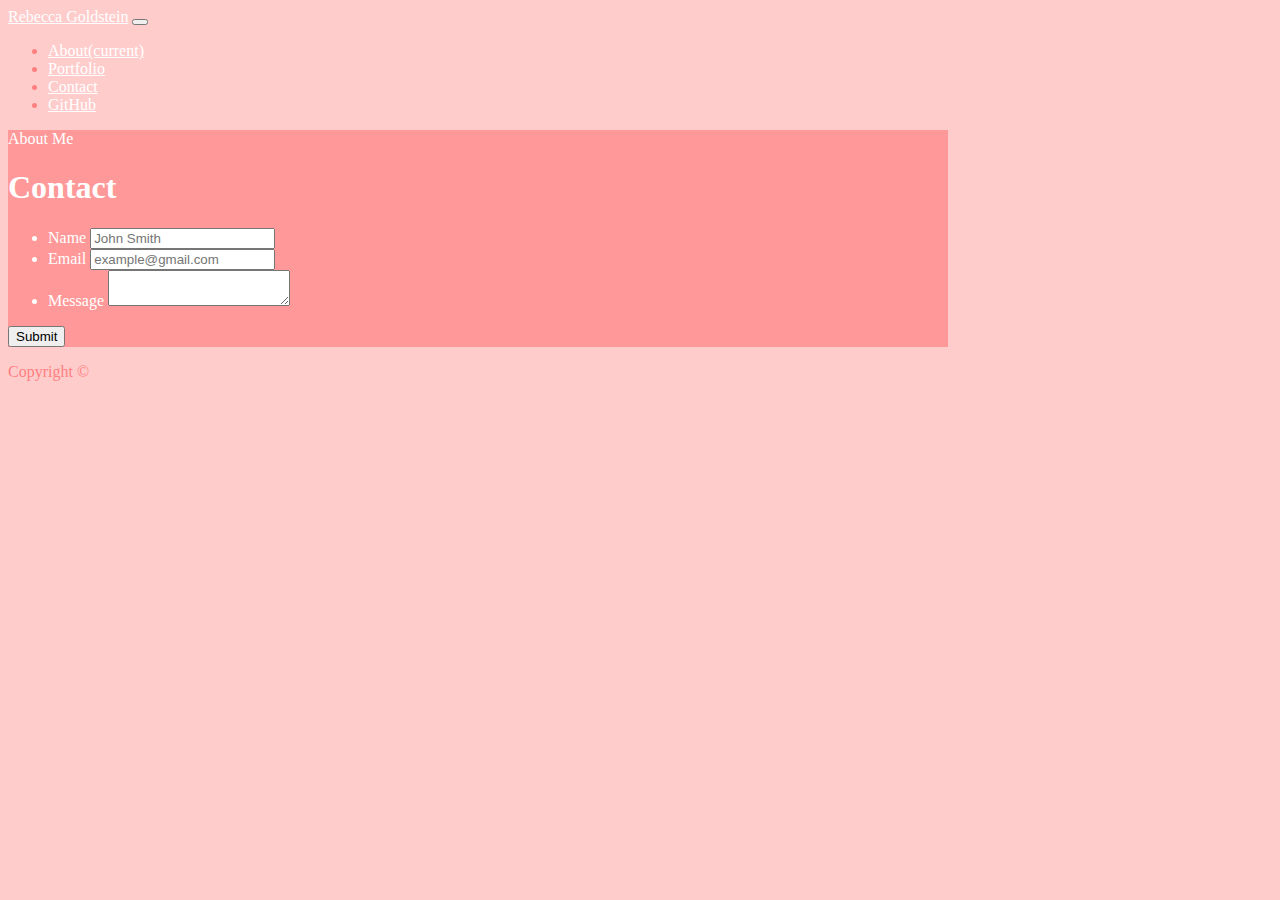
<file: oldContact.html>
<!DOCTYPE <!DOCTYPE html>
<html>

<head>
  <meta charset="utf-8" />
  <meta http-equiv="X-UA-Compatible" content="IE=edge">
  <title>Contact</title>
  <meta name="viewport" content="width=device-width, initial-scale=1">
  <link rel="stylesheet" href="https://stackpath.bootstrapcdn.com/bootstrap/4.1.3/css/bootstrap.min.css" integrity="sha384-MCw98/SFnGE8fJT3GXwEOngsV7Zt27NXFoaoApmYm81iuXoPkFOJwJ8ERdknLPMO"
    crossorigin="anonymous">
  <link rel="stylesheet" type="text/css" href="assets/css/style.css">

</head>

<body>

  <nav class="navbar navbar-expand-lg navbar-light bg-dark">
    <a class="navbar-brand text-white" href="#">Rebecca Goldstein</a>
    <button class="navbar-toggler" type="button" data-toggle="collapse" data-target="#navbarNav" aria-controls="navbarNav"
      aria-expanded="false" aria-label="Toggle navigation">
      <span class="navbar-toggler-icon"></span>
    </button>
    <div class="collapse navbar-collapse" id="navbarNav">
      <ul class="navbar-nav">
        <li class="nav-item active">
          <a class="nav-link text-white" href="index.html">About<span class="sr-only">(current)</span></a>
        </li>
        <li class="nav-item">
          <a class="nav-link text-white" href="portfolio.html">Portfolio</a>
        </li>
        <li class="nav-item">
          <a class="nav-link text-white" href="contact.html">Contact</a>
        </li>
        <li class="nav-item">
          <a class="nav-link text-white" href="https://github.com/beckygold">GitHub</a>
          </li>
      </ul>
    </div>
  </nav>

  <div class="mx-auto container" id="about-me">
    <div class="row justify-content-center">
      <div class="card mb-3 bg-dark" style="max-width: 940px">
        <div class="card-header bg-dark text-white">About Me</div>
        <div class="card-body bg-secondary text-white">
          <div class="row">
            <div class="col">
                <p>
                    <h1>Contact</h1>
                    <form id="contact-form">
                        <ul>
                            <li>
                                <label for="name">Name</label>
                                <input type="text" id="name" name="name" placeholder="John Smith"
                                    required="required">
                            </li>
                            <li>
                                <label for="email">Email</label>
                                <input type="email" id="email" name="email" placeholder="example@gmail.com"
                                    required="required">
                            </li>
                            <li>
                                <label for="message">Message</label>
                                <textarea id="message" name="message" required="required"></textarea>
                            </li>
                        </ul>
                        <input type="submit">
                    </form>
                </p>
            </div>
          </div>
        </div>
      </div>
    </div>
  </div>

  <footer class="footer bg-dark">
    <div class="container">
      <span class="text-white">Copyright &copy;</span>
    </div>
  </footer>

</body>

</html>
</file>
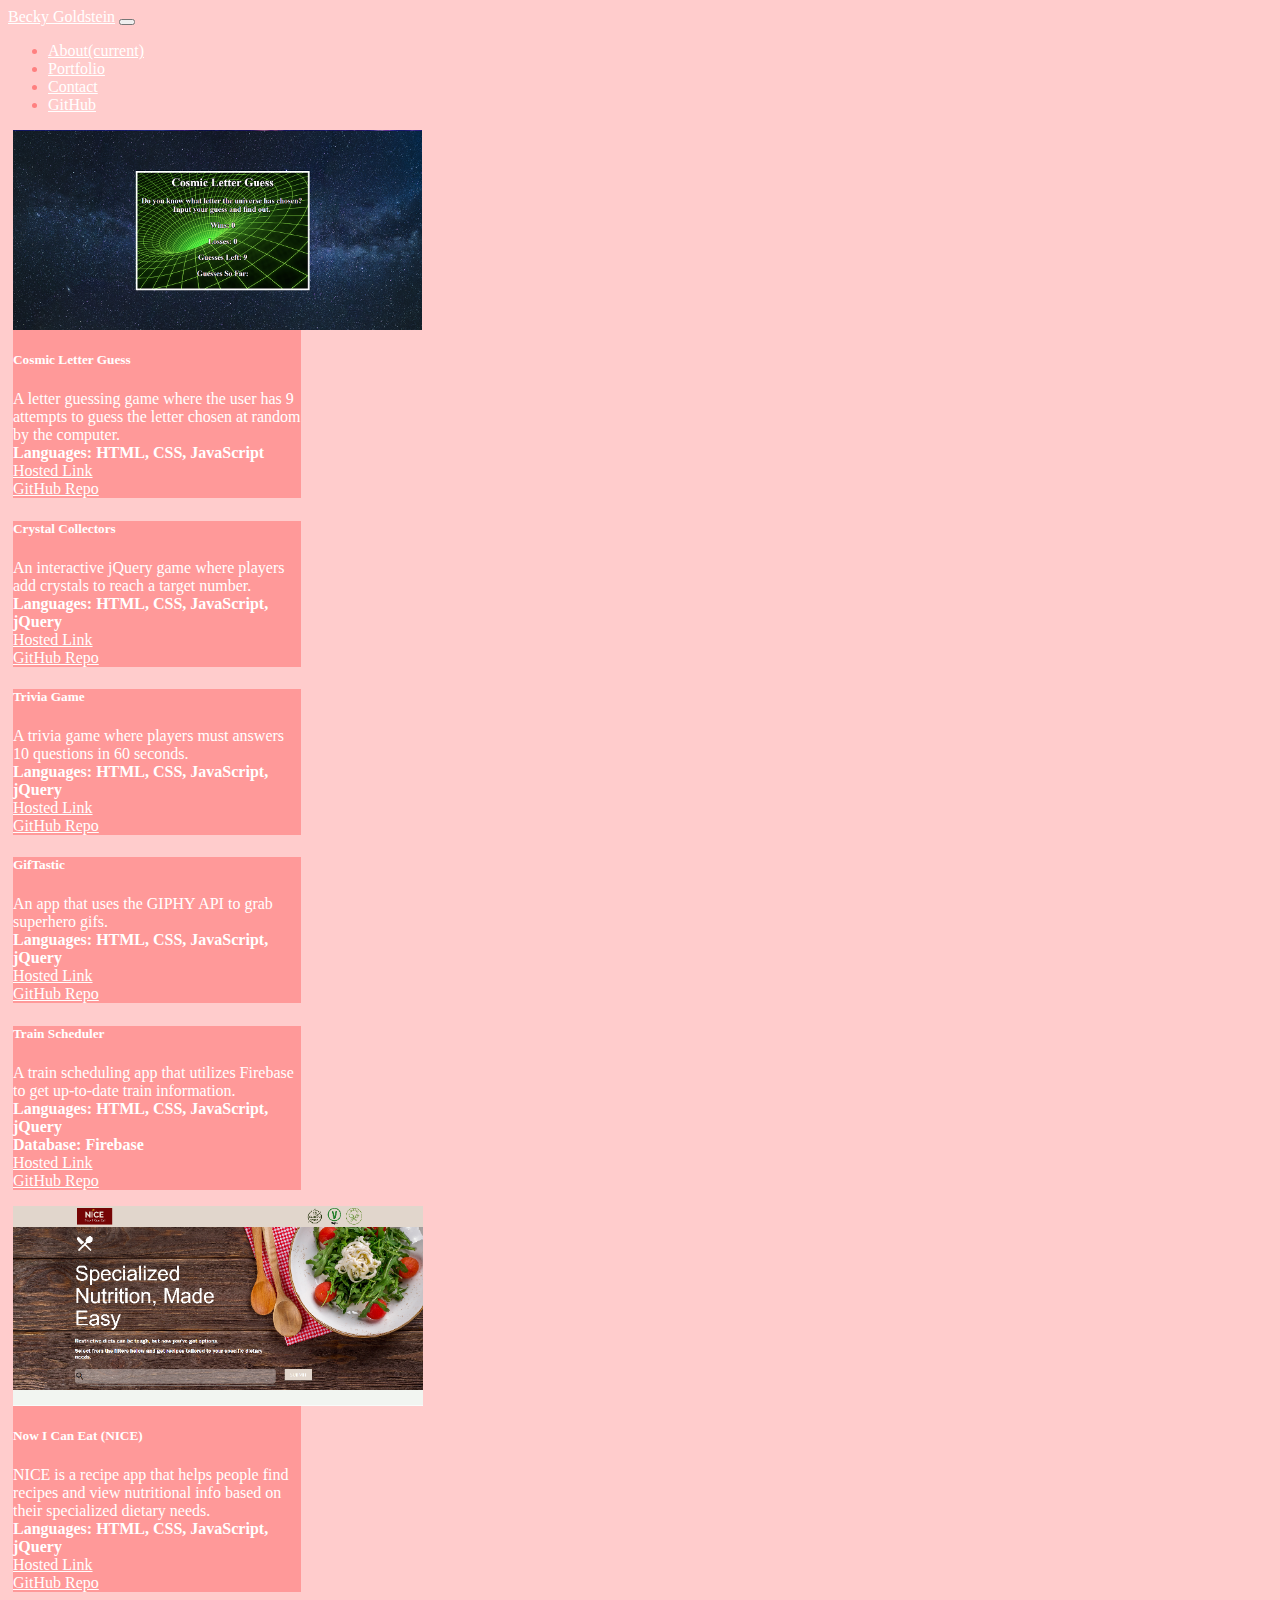
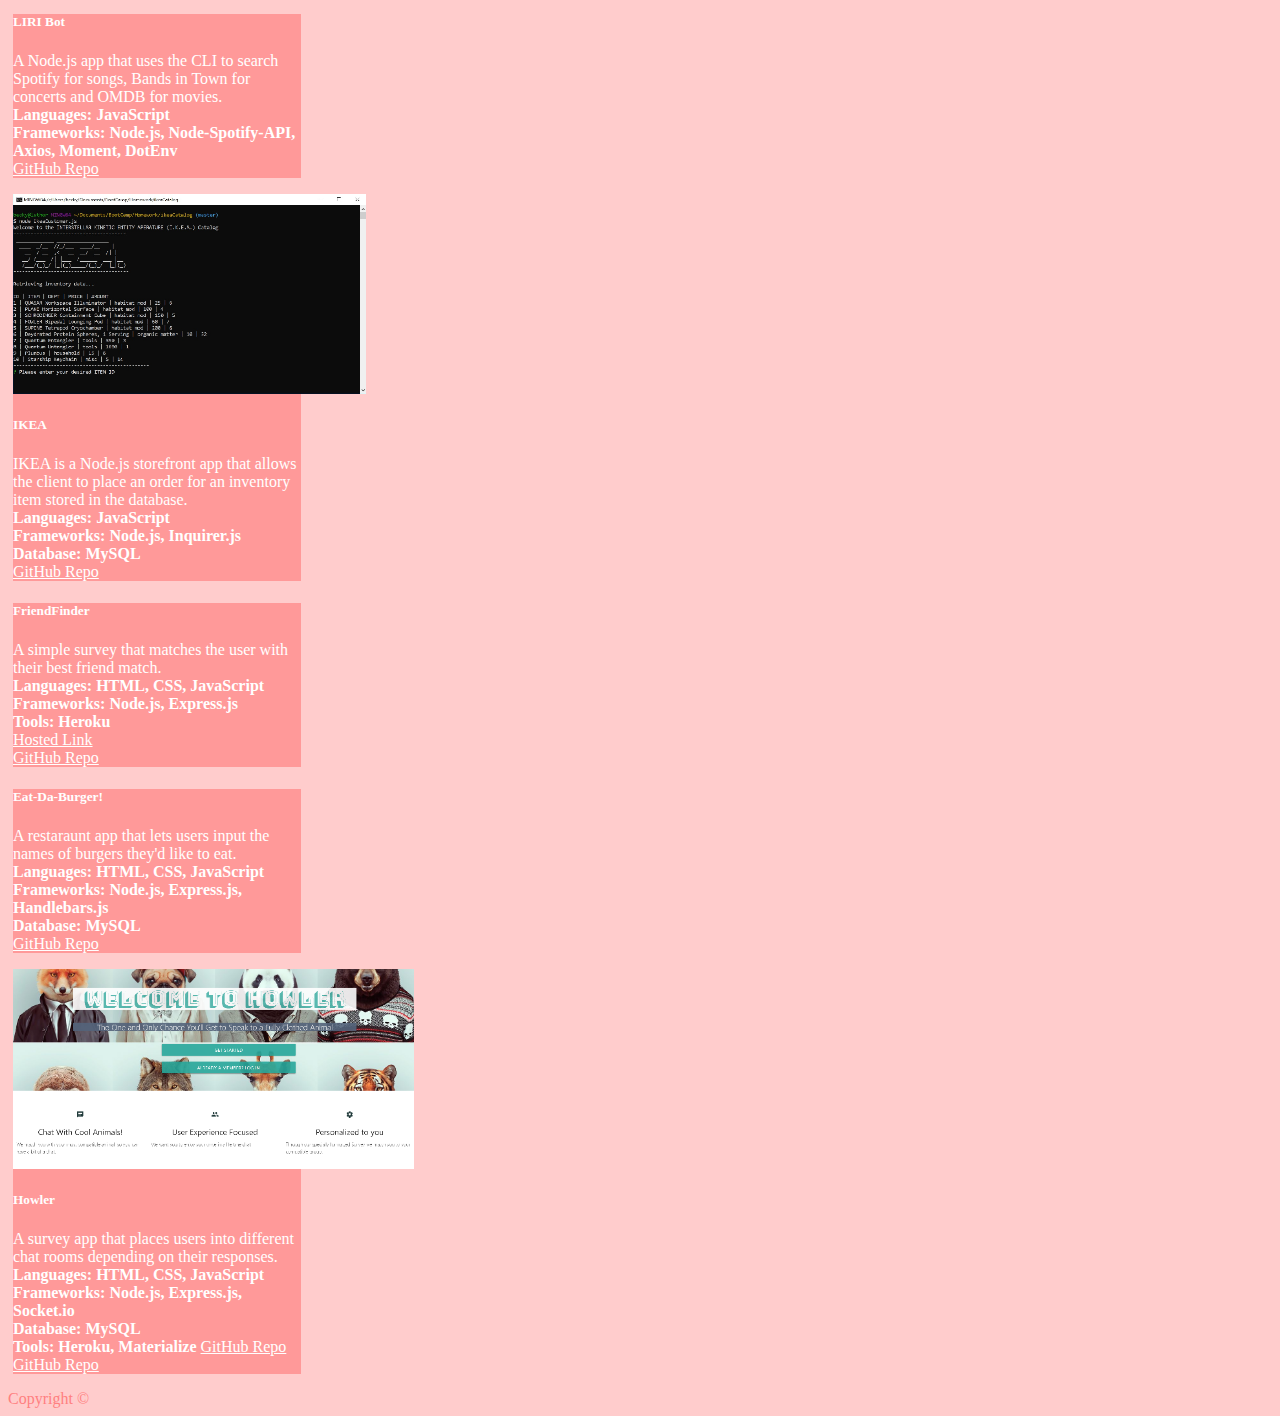
<file: oldPortfolio.html>
<!DOCTYPE <!DOCTYPE html>
<html>

<head>
    <meta charset="utf-8" />
    <meta http-equiv="X-UA-Compatible" content="IE=edge">
    <title>Portfolio</title>
    <meta name="viewport" content="width=device-width, initial-scale=1">
    <link rel="stylesheet" href="https://stackpath.bootstrapcdn.com/bootstrap/4.1.3/css/bootstrap.min.css"
        integrity="sha384-MCw98/SFnGE8fJT3GXwEOngsV7Zt27NXFoaoApmYm81iuXoPkFOJwJ8ERdknLPMO" crossorigin="anonymous">
    <link rel="stylesheet" type="text/css" href="assets/css/style.css">

</head>

<body>

    <nav class="navbar navbar-expand-lg navbar-light bg-dark">
        <a class="navbar-brand text-white" href="#">Becky Goldstein</a>
        <button class="navbar-toggler" type="button" data-toggle="collapse" data-target="#navbarNav"
            aria-controls="navbarNav" aria-expanded="false" aria-label="Toggle navigation">
            <span class="navbar-toggler-icon"></span>
        </button>
        <div class="collapse navbar-collapse" id="navbarNav">
            <ul class="navbar-nav">
                <li class="nav-item active">
                    <a class="nav-link text-white" href="index.html">About<span class="sr-only">(current)</span></a>
                </li>
                <li class="nav-item">
                    <a class="nav-link text-white" href="portfolio.html">Portfolio</a>
                </li>
                <li class="nav-item">
                    <a class="nav-link text-white" href="contact.html">Contact</a>
                </li>
                <li class="nav-item">
                    <a class="nav-link text-white" href="https://github.com/beckygold">GitHub</a>
                </li>
            </ul>
        </div>
    </nav>

    <!-- Page Content -->
    <div class="mx-auto container" id="portfolio">
        <div class="row justify-content-center">
            <!-- <div class="col-md-8"> -->

            <!-- Cards -->
            <div class="card mb-3 bg-dark" style="max-width: 18rem; margin: 5px;">
                <a href="https://beckygold.github.io/Psychic-Game/"><img class="card-img-top"
                        src="assets/images/cosmic-letter-guess.png" alt="Card image cap" style="max-height: 200px"></a>
                <div class="card-body bg-secondary text-white">
                    <h5 class="card-title">Cosmic Letter Guess</h5>
                    <p class="card-text">A letter guessing game where the user has 9 attempts to guess the letter chosen
                        at random by the computer.
                        <br>
                        <strong>Languages: HTML, CSS, JavaScript</strong>
                        <br>
                        <a href="https://beckygold.github.io/Psychic-Game/">Hosted Link</a>
                        <br>
                        <a href="https://github.com/beckygold/Psychic-Game">GitHub Repo</a>
                    </p>
                </div>
            </div>

            <div class="card mb-3 bg-dark" style="max-width: 18rem; margin: 5px;">
                <!-- <a href="https://beckygold.github.io/unit-4-game/"><img class="card-img-top" src="" alt="Card image cap"
                        style="max-height: 200px"></a> -->
                <div class="card-body bg-secondary text-white">
                    <h5 class="card-title">Crystal Collectors</h5>
                    <p class="card-text">An interactive jQuery game where players add crystals to reach a target number.
                        <br>
                        <strong>Languages: HTML, CSS, JavaScript, jQuery</strong>
                        <br>
                        <a href="https://beckygold.github.io/unit-4-game/">Hosted Link</a>
                        <br>
                        <a href="https://github.com/beckygold/unit-4-game">GitHub Repo</a>
                    </p>
                </div>
            </div>

            <div class="card mb-3 bg-dark" style="max-width: 18rem; margin: 5px;">
                <!-- <a href="https://beckygold.github.io/TriviaGame/"><img class="card-img-top" src="" alt="Card image cap"
                        style="max-height: 200px"></a> -->
                <div class="card-body bg-secondary text-white">
                    <h5 class="card-title">Trivia Game</h5>
                    <p class="card-text">A trivia game where players must answers 10 questions in 60 seconds.
                        <br>
                        <strong>Languages: HTML, CSS, JavaScript, jQuery</strong>
                        <br>
                        <a href="https://beckygold.github.io/TriviaGame/">Hosted Link</a>
                        <br>
                        <a href="https://github.com/beckygold/TriviaGame">GitHub Repo</a>
                    </p>
                </div>
            </div>

            <div class="card mb-3 bg-dark" style="max-width: 18rem; margin: 5px;">
                <!-- <a href="https://beckygold.github.io/GifTastic/"><img class="card-img-top" src="" alt="Card image cap"
                        style="max-height: 200px"></a> -->
                <div class="card-body bg-secondary text-white">
                    <h5 class="card-title">GifTastic</h5>
                    <p class="card-text">An app that uses the GIPHY API to grab superhero gifs.
                        <br>
                        <strong>Languages: HTML, CSS, JavaScript, jQuery</strong>
                        <br>
                        <a href="https://beckygold.github.io/GifTastic/">Hosted Link</a>
                        <br>
                        <a href="https://github.com/beckygold/GifTastic">GitHub Repo</a>
                    </p>
                </div>
            </div>

            <div class="card mb-3 bg-dark" style="max-width: 18rem; margin: 5px;">
                <!-- <a href="https://beckygold.github.io/TrainScheduler/"><img class="card-img-top" src=""
                        alt="Card image cap" style="max-height: 200px"></a> -->
                <div class="card-body bg-secondary text-white">
                    <h5 class="card-title">Train Scheduler</h5>
                    <p class="card-text">A train scheduling app that utilizes Firebase to get up-to-date train
                        information.
                        <br>
                        <strong>Languages: HTML, CSS, JavaScript, jQuery
                        <br>
                        Database: Firebase</strong>
                        <br>
                        <a href="https://beckygold.github.io/TrainScheduler/">Hosted Link</a>
                        <br>
                        <a href="hhttps://github.com/beckygold/TrainScheduler">GitHub Repo</a>
                    </p>
                </div>
            </div>

            <div class="card mb-3 bg-dark" style="max-width: 18rem; margin: 5px;">
                <a href="https://easterbohanon.github.io/Project_One/"><img class="card-img-top"
                        src="assets/images/now-i-can-eat.png" alt="Card image cap" style="max-height: 200px"></a>
                <div class="card-body bg-secondary text-white">
                    <h5 class="card-title">Now I Can Eat (NICE)</h5>
                    <p class="card-text">NICE is a recipe app that helps people find recipes and view nutritional info
                        based on their specialized dietary needs.
                        <br>
                        <strong>Languages: HTML, CSS, JavaScript, jQuery</strong>
                        <br>
                        <a href="https://easterbohanon.github.io/Project_One/">Hosted Link</a>
                        <br>
                        <a href="https://github.com/EasterBohanon/Project_One">GitHub Repo</a>
                    </p>
                </div>
            </div>

            <div class="card mb-3 bg-dark" style="max-width: 18rem; margin: 5px;">
                <!-- <a href="https://github.com/beckygold/liri-node-app"><img class="card-img-top" src=""
                        alt="Card image cap" style="max-height: 200px"></a> -->
                <div class="card-body bg-secondary text-white">
                    <h5 class="card-title">LIRI Bot</h5>
                    <p class="card-text">A Node.js app that uses the CLI to search Spotify for songs, Bands in Town for
                        concerts and OMDB for movies.
                        <br>
                        <strong>Languages: JavaScript
                        <br>
                        Frameworks: Node.js, Node-Spotify-API, Axios, Moment, DotEnv</strong>
                        <br>
                        <a href="https://github.com/beckygold/liri-node-app">GitHub Repo</a>
                    </p>
                </div>
            </div>

            <div class="card mb-3 bg-dark" style="max-width: 18rem; margin: 5px;">
                <a href="https://github.com/beckygold/IKEA"><img class="card-img-top" src="assets/images/ikea.png"
                        alt="Card image cap" style="max-height: 200px"></a>
                <div class="card-body bg-secondary text-white">
                    <h5 class="card-title">IKEA</h5>
                    <p class="card-text">IKEA is a Node.js storefront app that allows the client to place an order for
                        an inventory item stored in the database.
                        <br>
                        <strong>Languages: JavaScript
                        <br>
                        Frameworks: Node.js, Inquirer.js
                        <br>
                        Database: MySQL</strong>
                        <br>
                        <a href="https://github.com/beckygold/IKEA">GitHub Repo</a>
                    </p>
                </div>
            </div>

            <div class="card mb-3 bg-dark" style="max-width: 18rem; margin: 5px;">
                <!-- <a href="https://shielded-lake-11024.herokuapp.com/"><img class="card-img-top" src=""
                        alt="Card image cap" style="max-height: 200px"></a> -->
                <div class="card-body bg-secondary text-white">
                    <h5 class="card-title">FriendFinder</h5>
                    <p class="card-text">A simple survey that matches the user with their best friend match.
                        <br>
                        <strong>Languages: HTML, CSS, JavaScript
                        <br>
                        Frameworks: Node.js, Express.js
                        <br>
                        Tools: Heroku</strong>
                        <br>
                        <a href="https://shielded-lake-11024.herokuapp.com/">Hosted Link</a>
                        <br>
                        <a href="https://github.com/beckygold/FriendFinder">GitHub Repo</a>
                    </p>
                </div>
            </div>

            <div class="card mb-3 bg-dark" style="max-width: 18rem; margin: 5px;">
                <!-- <a href="https://github.com/beckygold/burger"><img class="card-img-top" src="" alt="Card image cap"
                        style="max-height: 200px"></a> -->
                <div class="card-body bg-secondary text-white">
                    <h5 class="card-title">Eat-Da-Burger!</h5>
                    <p class="card-text">A restaraunt app that lets users input the names of burgers they'd like to eat.
                        <br>
                        <strong>Languages: HTML, CSS, JavaScript
                        <br>
                        Frameworks: Node.js, Express.js, Handlebars.js
                        <br>
                        Database: MySQL</strong>
                        <br>
                        <a href="https://github.com/beckygold/burger">GitHub Repo</a>
                    </p>
                </div>
            </div>

            <div class="card mb-3 bg-dark" style="max-width: 18rem; margin: 5px;">
                <a href="https://howler-project.herokuapp.com/"><img class="card-img-top" src="assets/images/howler.png"
                        alt="Card image cap" style="max-height: 200px"></a>
                <div class="card-body bg-secondary text-white">
                    <h5 class="card-title">Howler</h5>
                    <p class="card-text">A survey app that places users into different chat rooms depending on their
                        responses.
                        <br>
                        <strong>Languages: HTML, CSS, JavaScript
                        <br>
                        Frameworks: Node.js, Express.js, Socket.io
                        <br>
                        Database: MySQL
                        <br>
                        Tools: Heroku, Materialize</strong>
                        <a href="https://github.com/ENKBond/Project_2">GitHub Repo</a>
                        <br>
                        <a href="https://github.com/beckygold/Psychic-Game">GitHub Repo</a>
                    </p>
                </div>
            </div>

        </div>
    </div>

    <footer class="footer bg-dark">
        <div class="container">
            <span class="text-white">Copyright &copy;</span>
        </div>
    </footer>

</html>
</file>
<file: assets/css/style.css>
body {
    /* background-image: url("../images/circuit-board.jpg"); */
    background-color: #ffcccc;
    background-position: center;
    background-repeat: no-repeat;
    background-size: cover;
    color: #ff8080;
    font-family: 'Old Standard TT', serif;
  }
  
  
  .jumbotron {
      background-color: #ff9999;
      color: white;
  }

  .card {
    background-color: #ff9999;
      color: white;
  }

  #nav {
      text-align: center;
  }

  #skills {
    margin-top: 20px;
  }

  a {
    color: white;
  }

  /* a:visited {
    color: #ffdb4d;
  } */
  
  a:hover {
    color: #ffdb4d;
  }
  
  a:active {
    color: #ffdb4d;
  } 

  .gild {
    color: #ffdb4d;
  }

  .btn-custom {
    color: #fff;
    background-color: #ff9999;
    border-color: #ff9999;
  }

  .btn-custom:hover {
    color: #fff;
    background-color: #ff8080;
    border-color: #ff6666;
  }

  .hide {
    display: none;
  }

  .show {
    display: block;
  }
</file>
